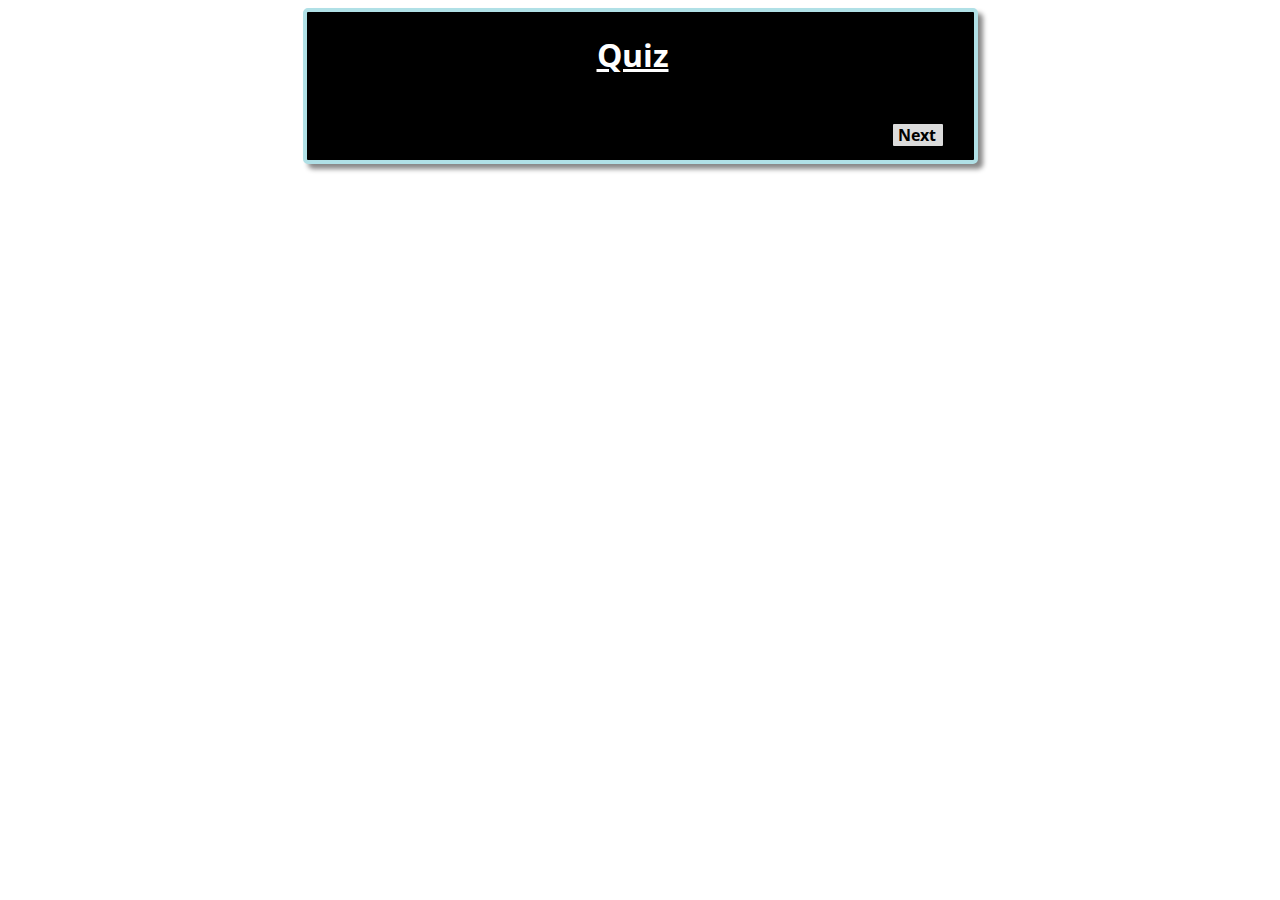
<file: pages/Quiz/quizz2/index.html>
<!DOCTYPE html>
<html>
	<head>
		<meta charset="utf-8">
		<title>Quiz</title>
		<link type='text/css' rel='stylesheet' href='style.css'/>
		<link rel="stylesheet" type="text/css" href="http://fonts.googleapis.com/css?family=Open Sans"/>
	</head>
	<body>
		<div id='container'>
			<div id='title'>
				<h1>Quiz</h1>
			</div>
   			<br/>
  			<div id='quiz'></div>
    		<div class='button' id='next'><a href='#'>Next</a></div>
    		<div class='button' id='prev'><a href='#'>Prev</a></div>
    		<div class='button' id='start'> <a href='#'>Recommencer</a></div>
    		<!-- <button class='' id='next'>Next</a></button>
    		<button class='' id='prev'>Prev</a></button>
    		<button class='' id='start'> Start Over</a></button> -->
    	</div>

      <script src="https://code.jquery.com/jquery-3.1.1.min.js" integrity="sha256-hVVnYaiADRTO2PzUGmuLJr8BLUSjGIZsDYGmIJLv2b8="crossorigin="anonymous"></script>
		<script type='text/javascript' src='script.js'></script>
	</body>
</html>
</file>
<file: pages/Quiz/quizz2/style.css>
body {
    font-family: Open Sans;
}

h1 {
    text-align: center;
}

#title {
    text-decoration: underline;
}

#quiz {
    text-indent: 10px;
    display:none;
}

.button {
    border:4px solid;
    border-radius:5px;
    width: 40px;
    padding-left:5px;
    padding-right: 5px;
    position: relative;
    float:right;
    background-color: #DCDCDC;
    color: black;
    margin: 0 2px 0 2px;
}

.button.active {
    background-color: #F8F8FF;
    color: #525252;
}

button {
    position: relative;
    float:right;
}

.button a {
    text-decoration: none;
    color: black;
}

#container {
    width:50%;
    margin:auto;
    padding: 0 25px 40px 10px;
    background-color: black;
    border:4px solid #B0E0E6;
    border-radius:5px;
    color: #FFFFFF;
    font-weight: bold;
    box-shadow: 5px 5px 5px #888;
}

ul {
    list-style-type: none;
    padding: 0;
    margin: 0;
}

#prev {
    display:none;
}

#start {
    display:none;
    width: 90px;
}
</file>
